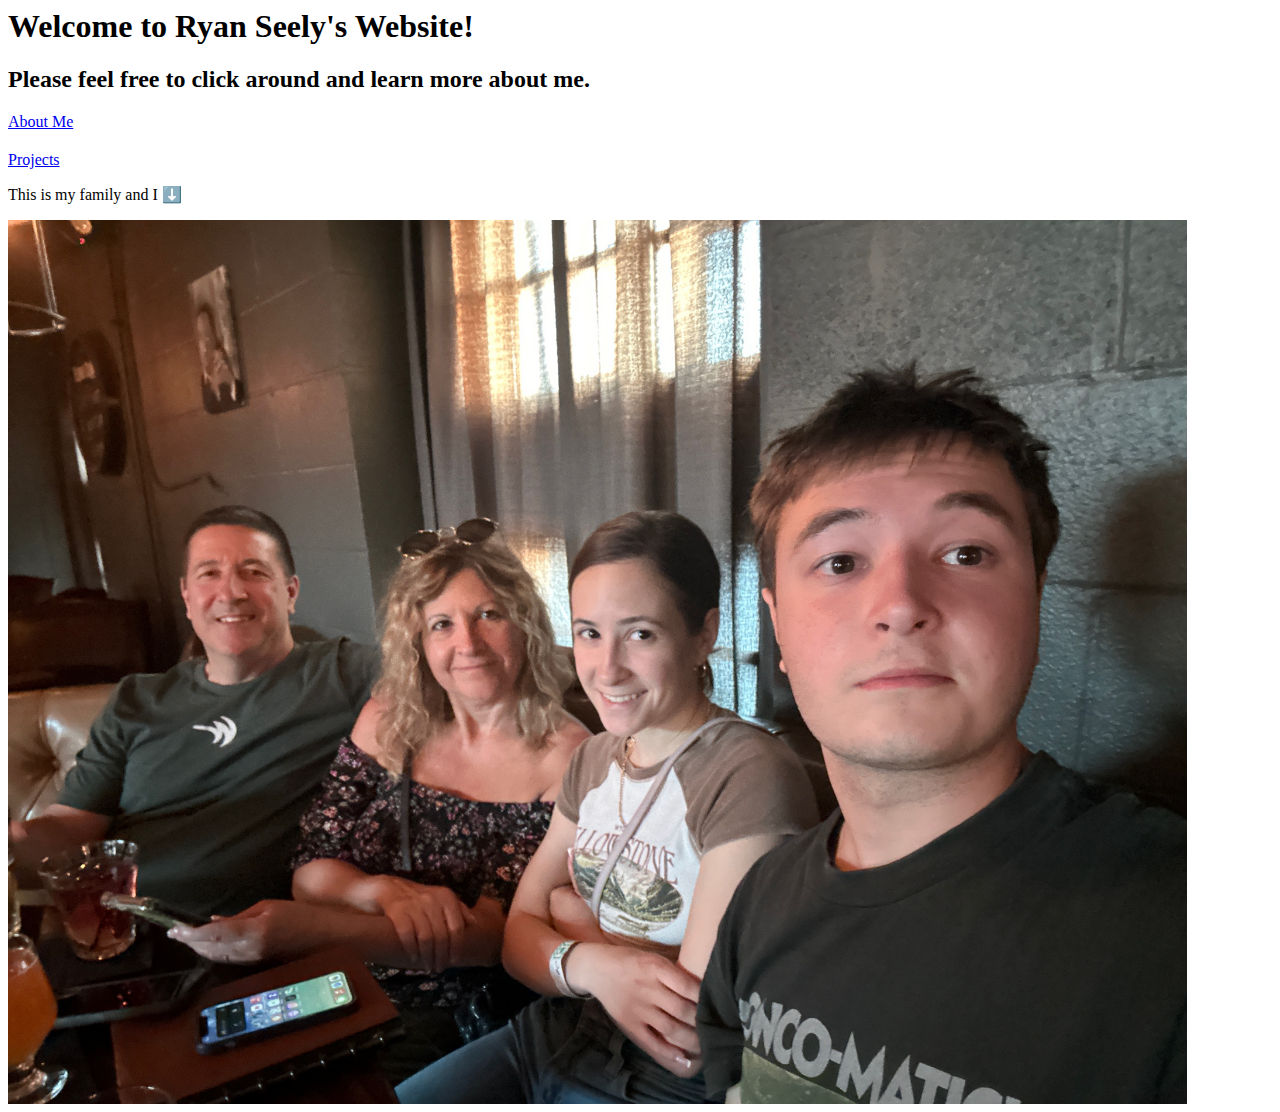
<file: index.html>
<html>
    

<head>
    <title>Ryan Seely Personal Website</title>
    <style>

        img{
             max-width: 100% ;
             max-height: 100%;
        }
        .picture1{
            width: 400px;
            height: 600px;
        }
    </style>
</head>


<body>
    
    <h1> Welcome to Ryan Seely's Website!</h1>
    <h2>Please feel free to click around and learn more about me.</h2>
    <a href="about.html"> About Me</a>
    <h2></h2> 
    <a href="Projects.html"> Projects </a>
    <p>This is my family and I ⬇️</p>

    
     <img src="IMG_0744.jpeg" />
    
    
</body>

</html>
</file>
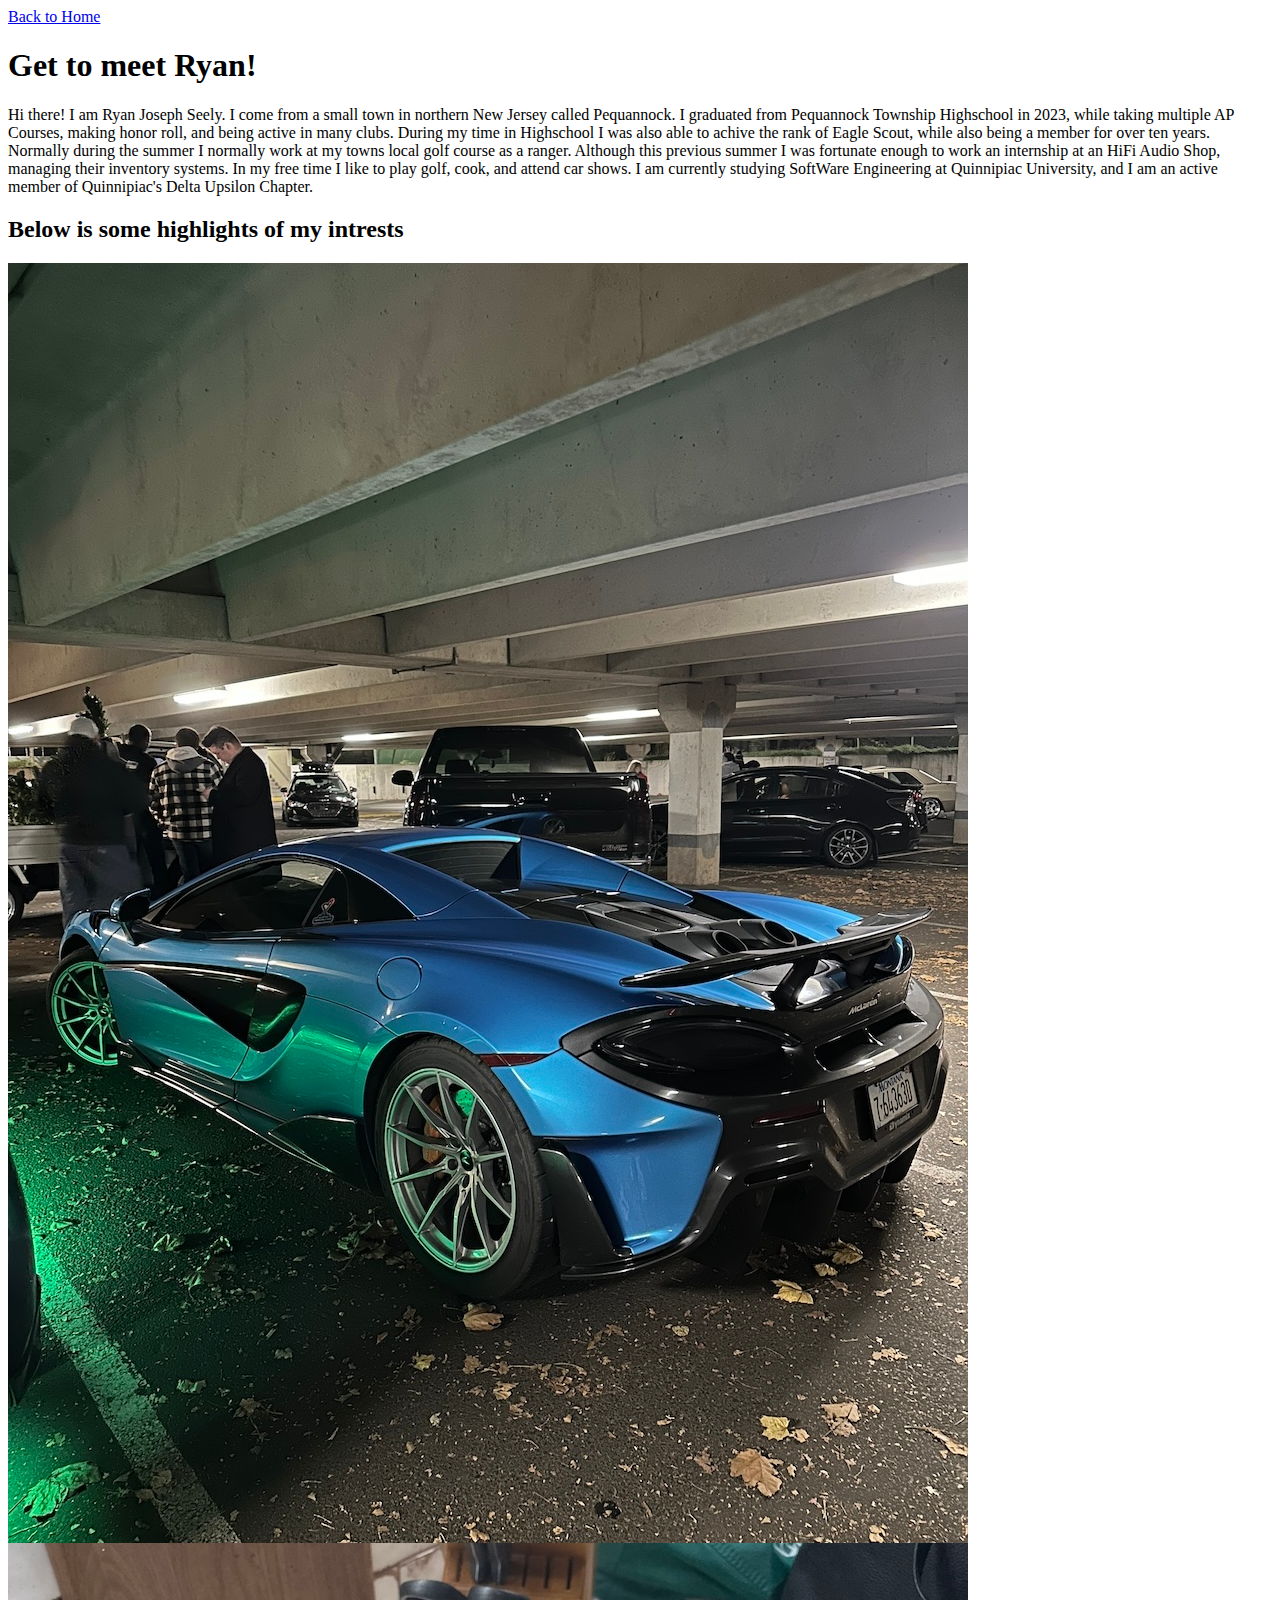
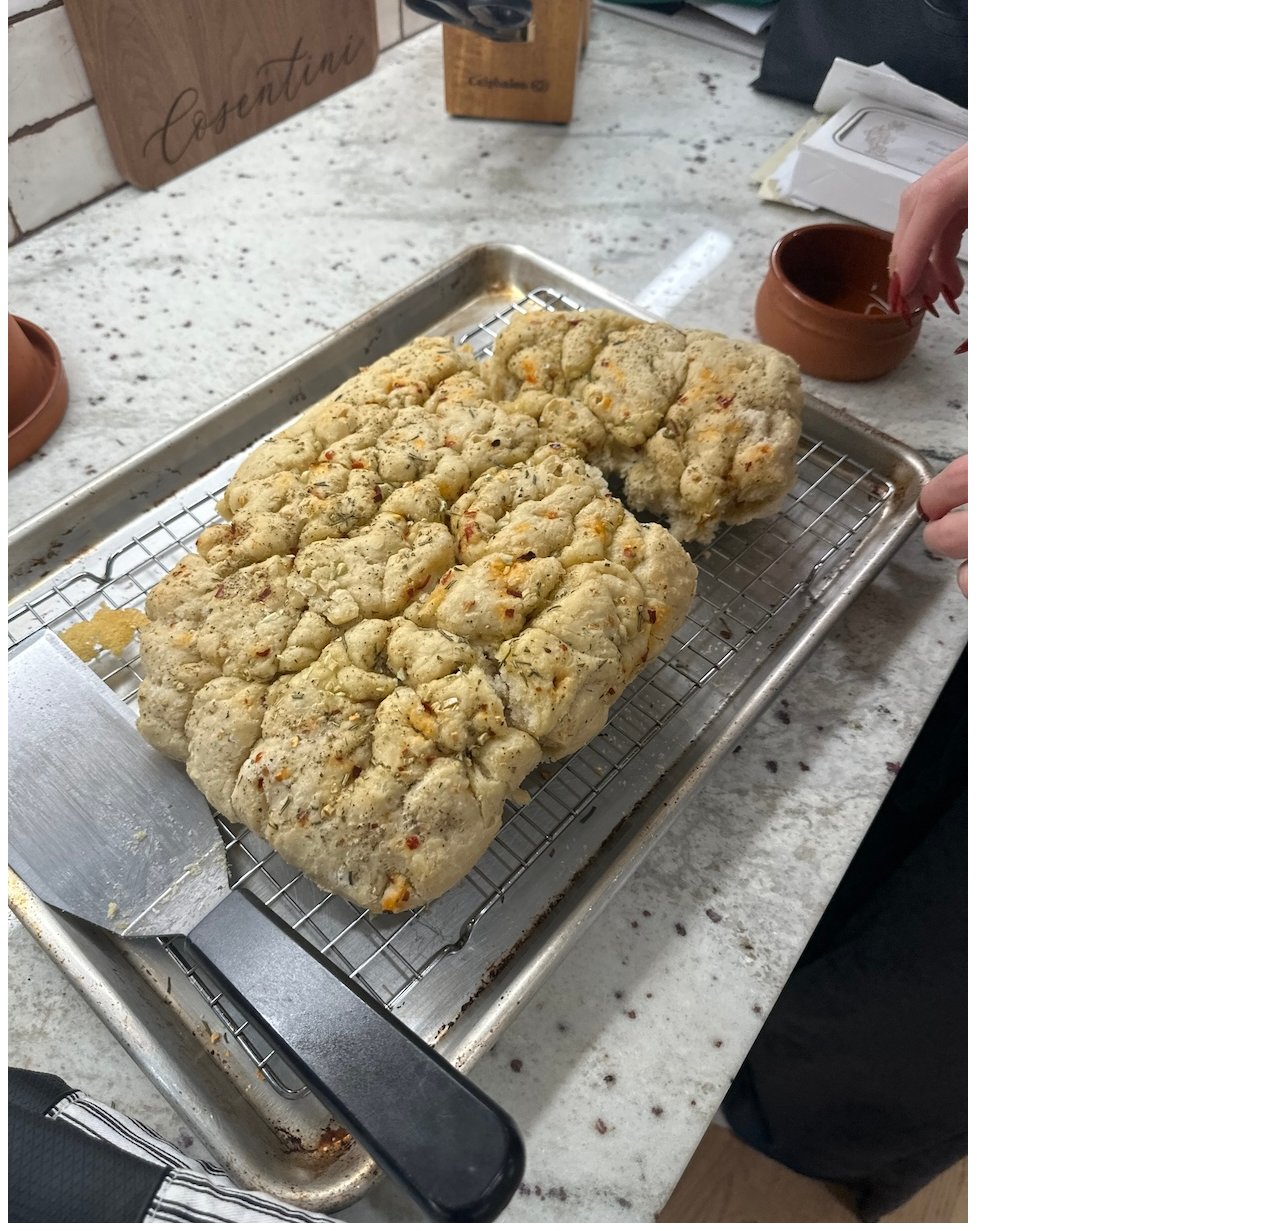
<file: about.html>
<html>
    <head> 
        <title> About me</title>
    </head>
    <a href="index.html"> Back to Home</a> 

    <body> 
        <h1> Get to meet Ryan!</h1>
        <p> Hi there! I am Ryan Joseph Seely. I come from a small town in northern New Jersey
            called Pequannock. I graduated from Pequannock Township Highschool in 2023, while taking 
            multiple AP Courses, making honor roll, and being active in many clubs. During my time in Highschool
            I was also able to achive the rank of Eagle Scout, while also being a member for over ten years. Normally
            during the summer I normally work at my towns local golf course as a ranger. Although this previous summer I
            was fortunate enough to work an internship at an HiFi Audio Shop, managing their inventory systems. In my free time
            I like to play golf, cook, and attend car shows. I am currently studying SoftWare Engineering at Quinnipiac University,
            and I am an active member of Quinnipiac's Delta Upsilon Chapter. 
        </p>

        <h2>  Below is some highlights of my intrests</h2>
        <img src="IMG_0275.JPG" />
        <img src="IMG_0502.JPG" />


    </body>
</html>
</file>
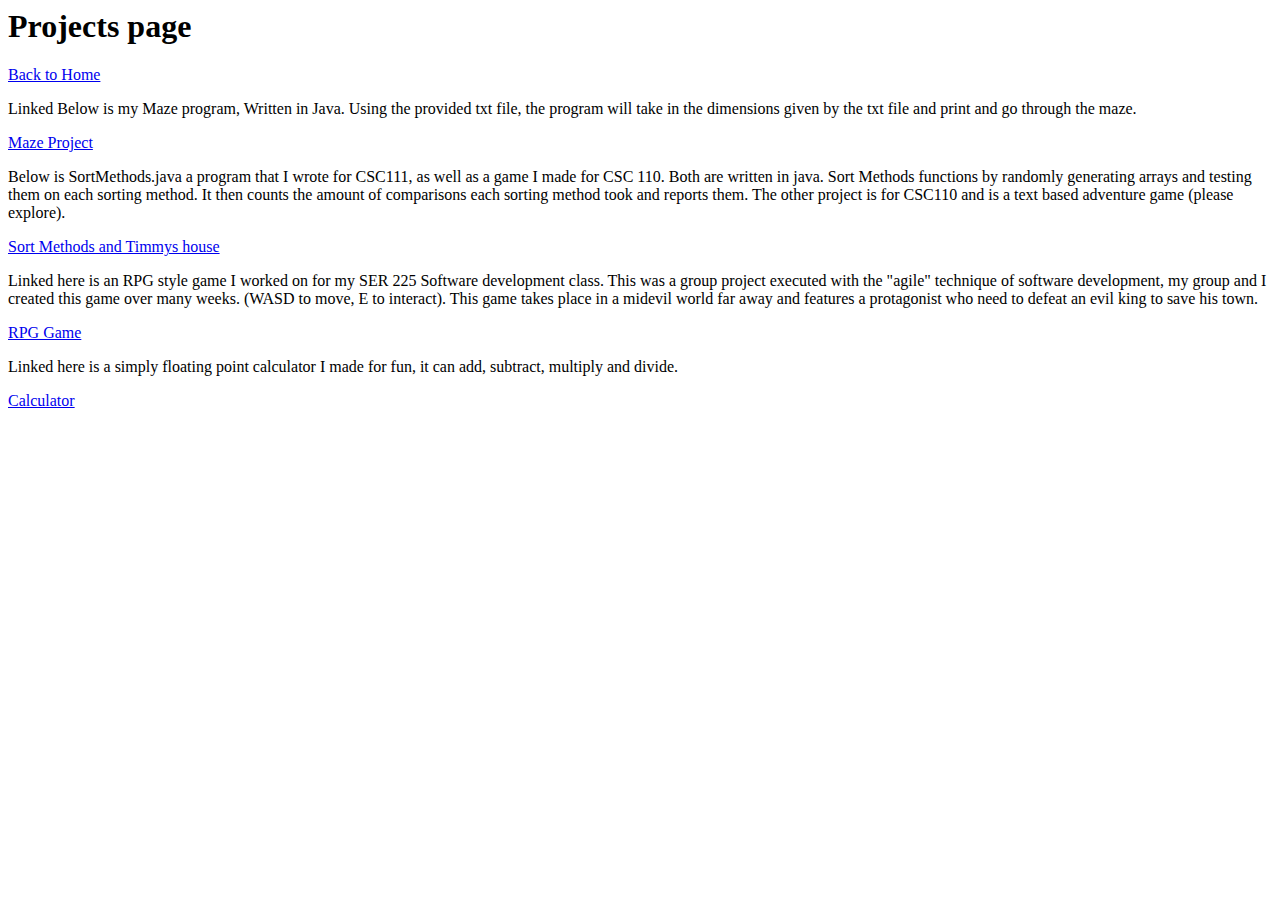
<file: Projects.html>
<html>
    
    <body>
        <h1>Projects page </h1>
        <a href="index.html"> Back to Home</a> 

        <p> Linked Below is my Maze program, Written in Java. Using the provided 
            txt file, the program will take in the dimensions given by the txt file
            and print and go through the maze.
        </p>
            <a href="https://github.com/R-Seel02/Maze.git"> Maze Project</a>

            <p>
                Below is SortMethods.java a program that I wrote for CSC111, as well as 
                a game I made for CSC 110. Both are written in java. Sort Methods functions by randomly
                generating arrays and testing them on each sorting method. It then counts the amount of comparisons
                each sorting method took and reports them. The other project is for CSC110 and is a text based adventure game (please explore).
            </p>
            <a href="https://github.com/R-Seel02/Sort-Methods.git"  >Sort Methods and Timmys house </a>
        
             <p>
                Linked here is an RPG style game I worked on for my SER 225 Software development class. This was a group project
                executed with the "agile" technique of software development, my group and I created this game over many weeks. 
                (WASD to move, E to interact). This game takes place in a midevil world far away and features a protagonist who need to 
                defeat an evil king to save his town.
             </p>
            <a href="https://github.com/R-Seel02/RPG-Project.git" >RPG Game</a>

            <p>
                Linked here is a simply floating point calculator I made for fun, it can add, subtract, multiply and divide.
            </p>
            <a href="https://github.com/R-Seel02/Calculator.git" >Calculator</a>

    




            

    </body>


</html>
</file>
